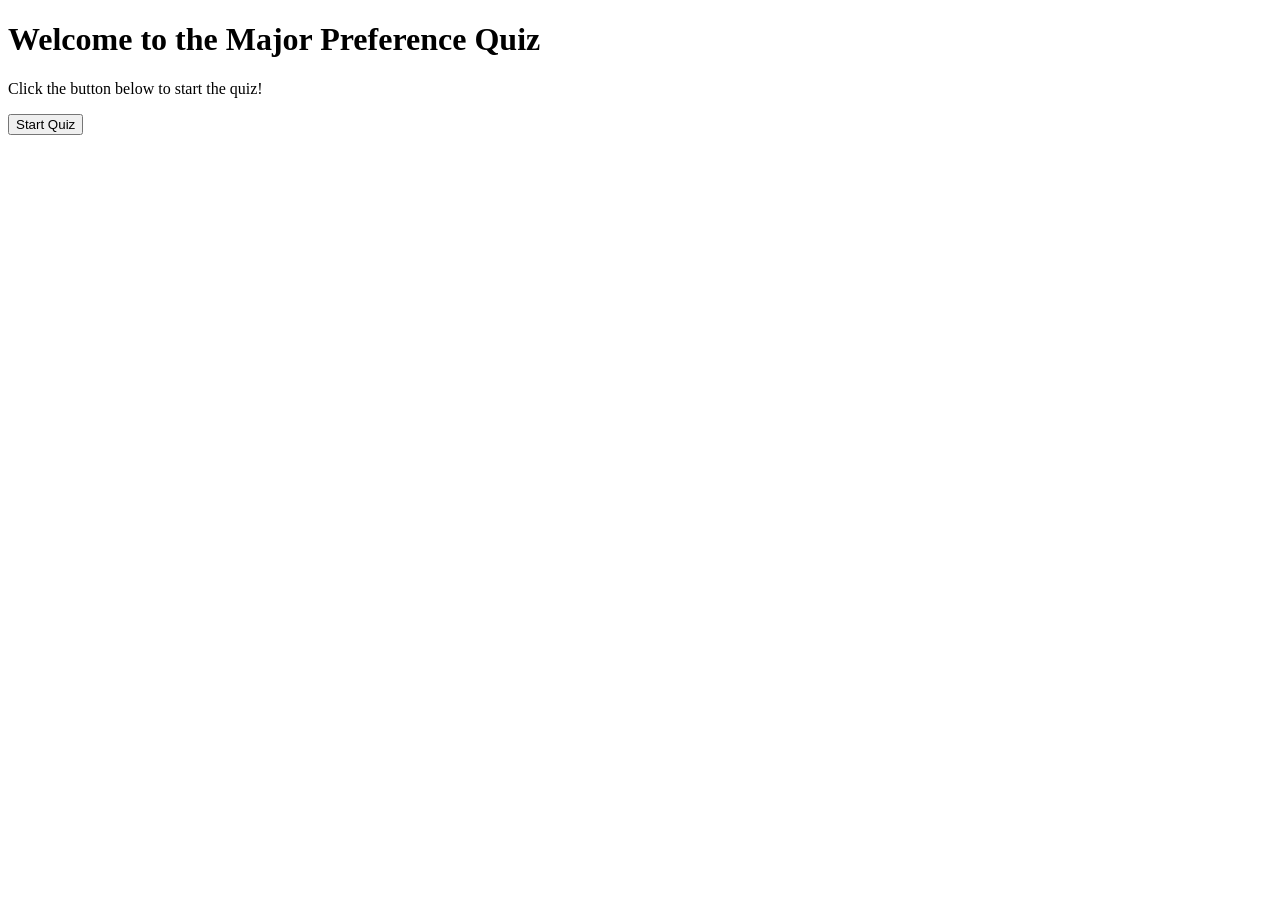
<file: WebProject/templates/major.html>
<!-- templates/major.html -->
<!DOCTYPE html>
<html lang="en">
<head>
    <meta charset="UTF-8">
    <meta name="viewport" content="width=device-width, initial-scale=1.0">
    <title>Welcome to the Quiz</title>
</head>
<body>
    <h1>Welcome to the Major Preference Quiz</h1>
    <p>Click the button below to start the quiz!</p>
    <a href="{{ url_for('quiz') }}"><button>Start Quiz</button></a>
</body>
</html>
</file>
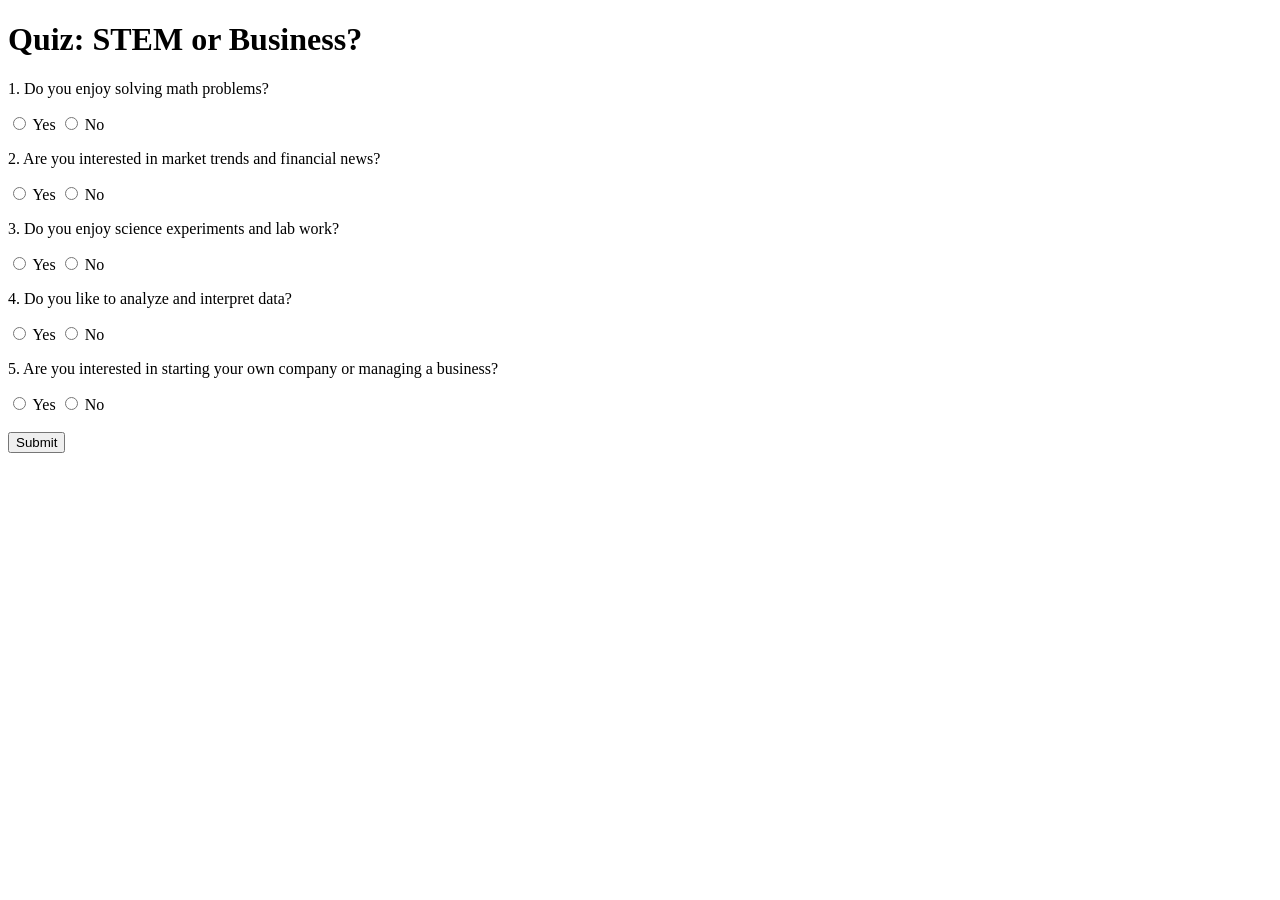
<file: WebProject/templates/quiz.html>
<!DOCTYPE html>
<html lang="en">
<head>
    <meta charset="UTF-8">
    <meta name="viewport" content="width=device-width, initial-scale=1.0">
    <title>Quiz</title>
</head>
<body>
    <h1>Quiz: STEM or Business?</h1>
    <form method="post" action="{{ url_for('quiz') }}">
        <p>1. Do you enjoy solving math problems?</p>
        <input type="radio" id="q1_stem" name="q1" value="stem" required>
        <label for="q1_stem">Yes</label>
        <input type="radio" id="q1_business" name="q1" value="business">
        <label for="q1_business">No</label>

        <p>2. Are you interested in market trends and financial news?</p>
        <input type="radio" id="q2_business" name="q2" value="business" required>
        <label for="q2_business">Yes</label>
        <input type="radio" id="q2_stem" name="q2" value="stem">
        <label for="q2_stem">No</label>

        <p>3. Do you enjoy science experiments and lab work?</p>
        <input type="radio" id="q3_stem" name="q3" value="stem" required>
        <label for="q3_stem">Yes</label>
        <input type="radio" id="q3_business" name="q3" value="business">
        <label for="q3_business">No</label>

        <p>4. Do you like to analyze and interpret data?</p>
        <input type="radio" id="q4_stem" name="q4" value="stem" required>
        <label for="q4_stem">Yes</label>
        <input type="radio" id="q4_business" name="q4" value="business">
        <label for="q4_business">No</label>

        <p>5. Are you interested in starting your own company or managing a business?</p>
        <input type="radio" id="q5_business" name="q5" value="business" required>
        <label for="q5_business">Yes</label>
        <input type="radio" id="q5_stem" name="q5" value="stem">
        <label for="q5_stem">No</label>

        <br><br>
        <button type="submit">Submit</button>
    </form>
</body>
</html>
</file>
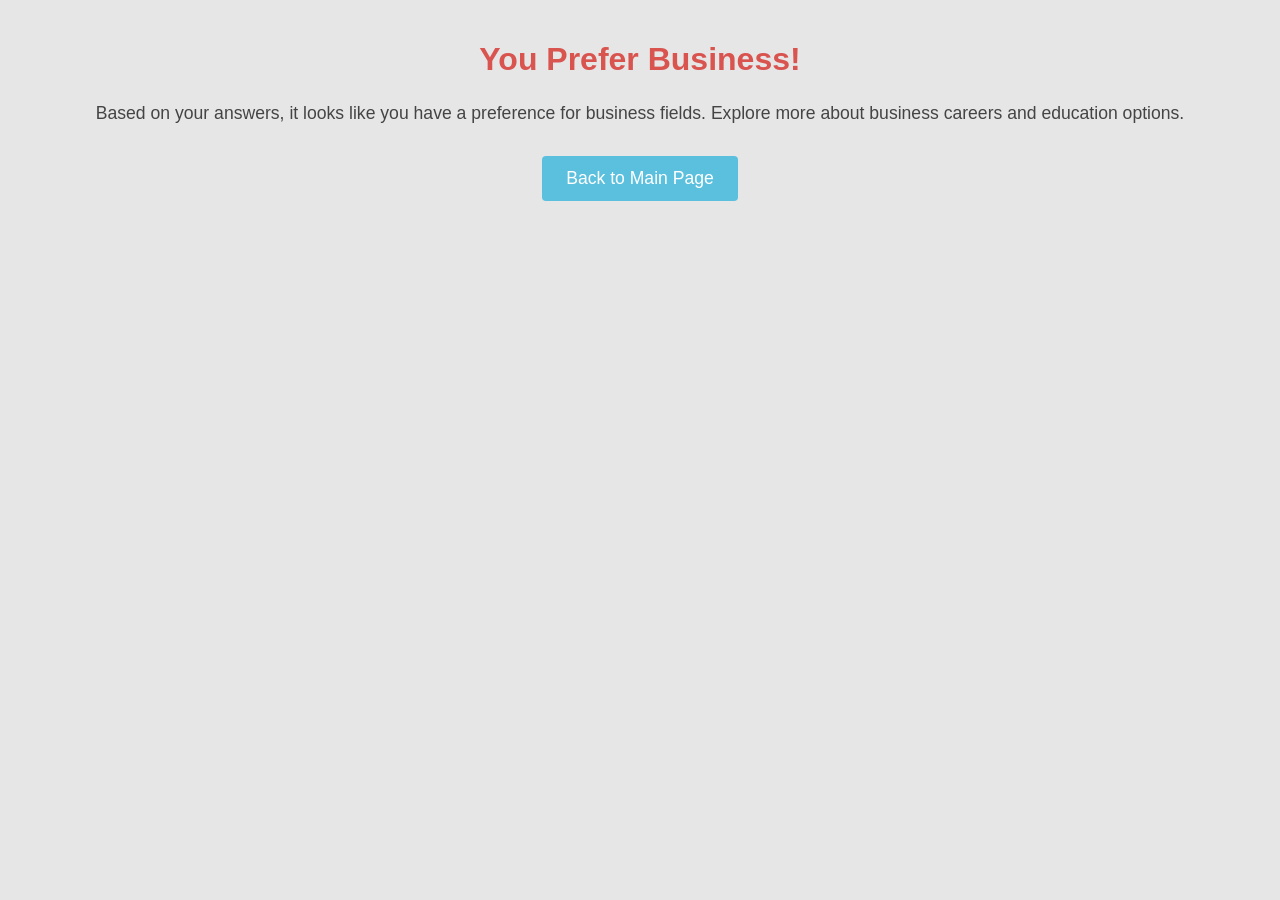
<file: WebProject/templates/result_business.html>
<!DOCTYPE html>
<html lang="en">
<head>
    <meta charset="UTF-8">
    <meta name="viewport" content="width=device-width, initial-scale=1.0">
    <title>Business Result</title>
    <style>
        body {
            font-family: 'Helvetica Neue', Helvetica, Arial, sans-serif;
            background-color: #e6e6e6;
            color: #444;
            margin: 0;
            padding: 20px;
        }
        h1 {
            color: #d9534f;
            text-align: center;
        }
        p {
            font-size: 1.1em;
            line-height: 1.5;
            text-align: center;
            margin: 20px 0;
        }
        a {
            display: block;
            text-align: center;
            margin-top: 30px;
        }
        button {
            background-color: #5bc0de;
            color: #fff;
            border: none;
            padding: 12px 24px;
            font-size: 1.1em;
            cursor: pointer;
            border-radius: 4px;
            transition: background-color 0.3s;
        }
        button:hover {
            background-color: #31b0d5;
        }
    </style>
</head>
<body>
    <h1>You Prefer Business!</h1>
    <p>Based on your answers, it looks like you have a preference for business fields. Explore more about business careers and education options.</p>
    <a href="{{ url_for('index') }}"><button>Back to Main Page</button></a>
</body>
</html>
</file>
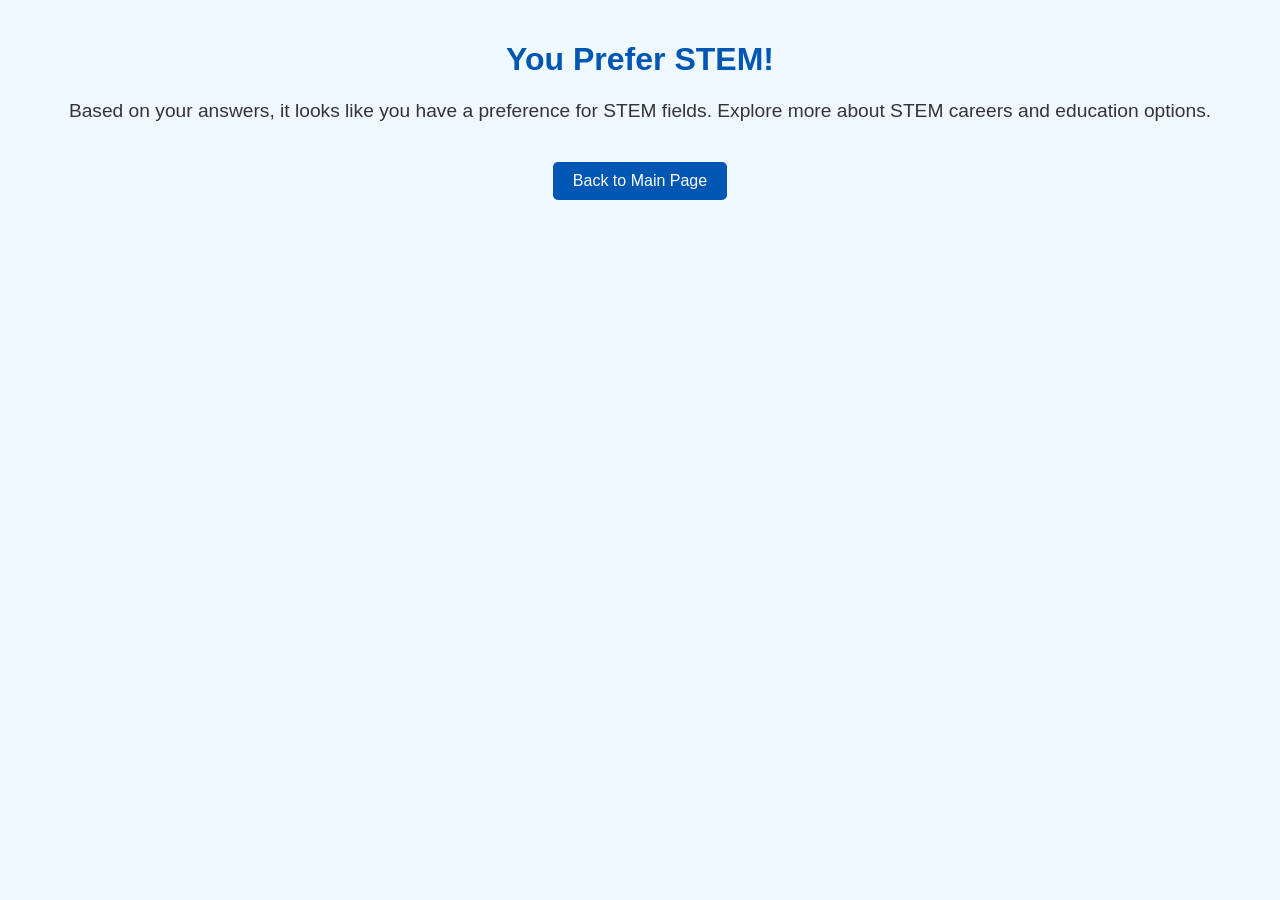
<file: WebProject/templates/result_stem.html>
<!DOCTYPE html>
<html lang="en">
<head>
    <meta charset="UTF-8">
    <meta name="viewport" content="width=device-width, initial-scale=1.0">
    <title>STEM Result</title>
    <style>
        body {
            font-family: Arial, sans-serif;
            background-color: #f0f8ff;
            color: #333;
            margin: 0;
            padding: 20px;
        }
        h1 {
            color: #0056b3;
            text-align: center;
        }
        p {
            font-size: 1.2em;
            text-align: center;
        }
        a {
            display: block;
            text-align: center;
            margin-top: 30px;
        }
        button {
            background-color: #0056b3;
            color: white;
            border: none;
            padding: 10px 20px;
            text-align: center;
            text-decoration: none;
            display: inline-block;
            font-size: 1em;
            margin: 10px 2px;
            cursor: pointer;
            border-radius: 5px;
        }
        button:hover {
            background-color: #003d80;
        }
    </style>
</head>
<body>
    <h1>You Prefer STEM!</h1>
    <p>Based on your answers, it looks like you have a preference for STEM fields. Explore more about STEM careers and education options.</p>
    <a href="{{ url_for('index') }}"><button>Back to Main Page</button></a>
</body>
</html>
</file>
